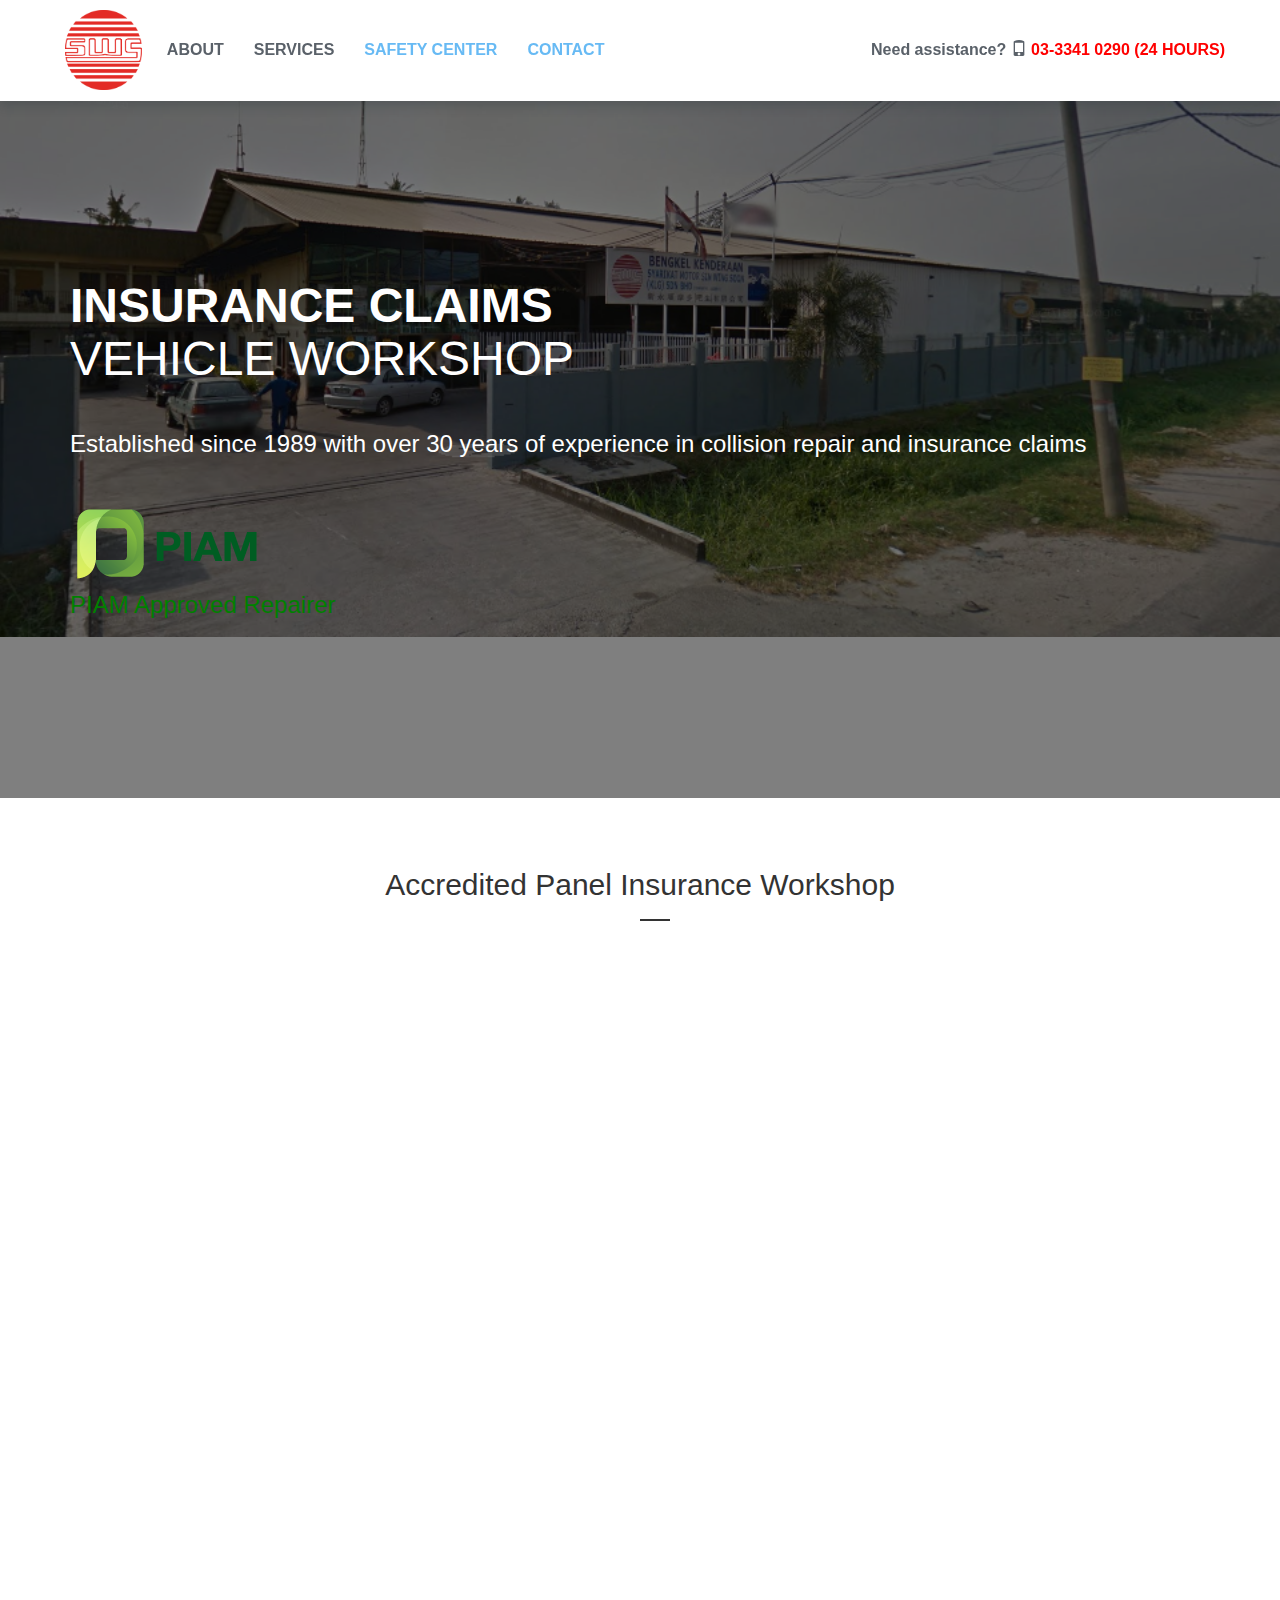
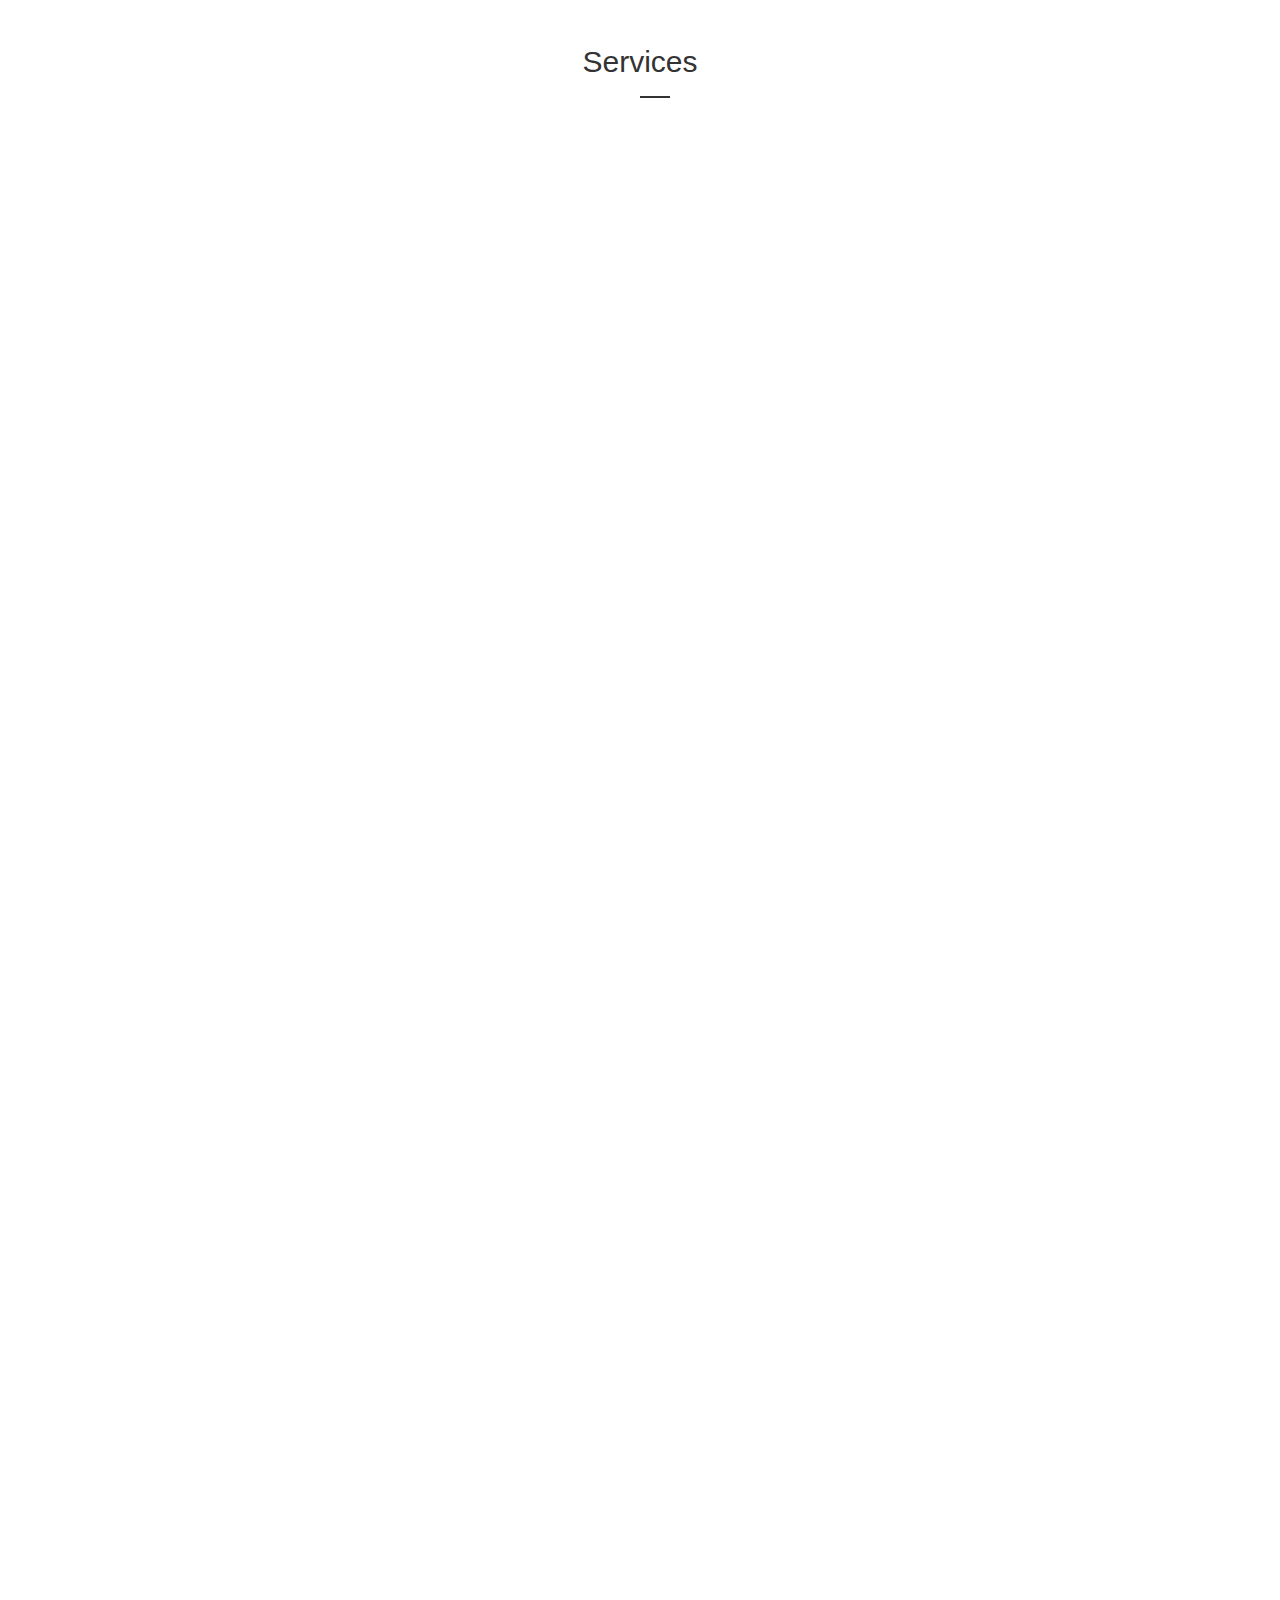
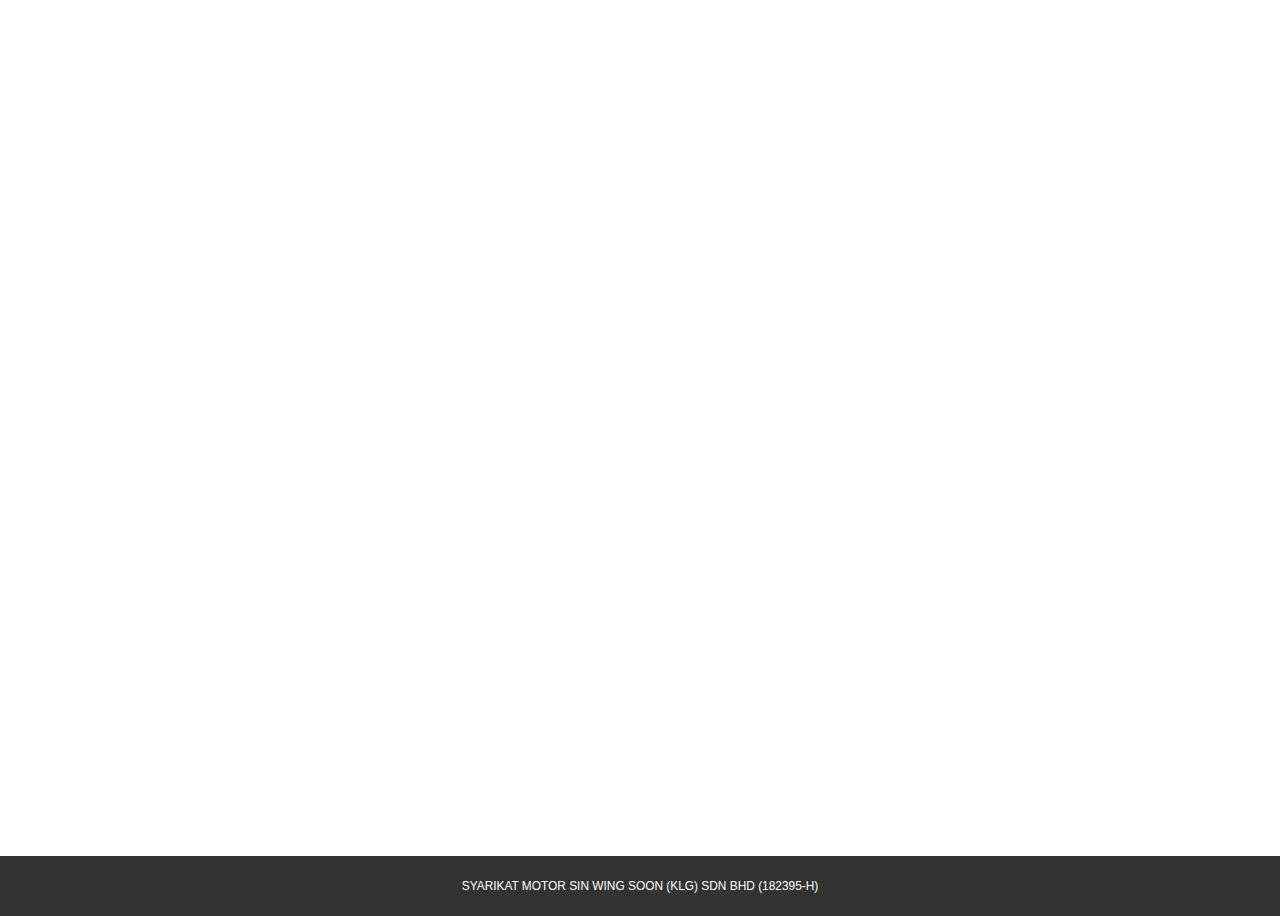
<file: index.html>
<!DOCTYPE html>
<html lang="en">
  <head>
    <meta charset="utf-8">
    <meta name="viewport" content="width=device-width, initial-scale=1">
    
    <title>SWS</title>
    <link rel="icon" href="img/swsicon.png">
    <link rel="stylesheet" href="https://cdnjs.cloudflare.com/ajax/libs/twitter-bootstrap/3.3.7/css/bootstrap.min.css"  >
    <link rel="stylesheet" href="css/Animate.css">
    <link rel="stylesheet" href="stylesheet.css">
  </head>
  <body>
    <nav class="navbar navbar-custom navbar-fixed-top">
      <div class="container">
        <div class="navbar-header">
          <a class="navbar-brand navbar-brand-custom" href="#">
            <img src="img/swsicon.png" alt="sws logo" class="sws-logo">
          </a>
          <button class="navbar-toggle" data-toggle="collapse" data-target="#expand">
            <span class="icon-bar"></span>
            <span class="icon-bar"></span>
            <span class="icon-bar"></span>
          </button>
        </div>
        <div class="navbar-collapse collapse" id="expand">
          <ul class="nav navbar-nav navbar-nav-custom">
            <li><a href="#about" class="link-a">ABOUT</a></li>
            <li><a href="#services" class="link-a">SERVICES</a></li>
            <li><a href="#" class="link-b">SAFETY CENTER</a></li>
            <li><a href="#contact" class="link-b">CONTACT</a></li>
          </ul>
          <p class="navbar-text navbar-right">Need assistance? <i class="glyphicon glyphicon-phone"></i><strong class="phone-number"> 03-3341 0290 (24 HOURS)</strong></p>
        </div>
      </div>
    </nav>
  
    <section class="about" id="about">
      <div class="about-darkening-canvas"></div>
      <div class="container">
        <h1 class="about-title wow fadeInDown" data-wow-delay="0.1s">INSURANCE CLAIMS<br><span class="thin">VEHICLE WORKSHOP</span></h1>
        <h4 class="about-description wow fadeInUp" data-wow-delay="0.1s">Established since 1989 with over 30 years of experience in collision repair and insurance claims</h4>
        <div class="wow fadeIn" data-wow-delay="0.1s">
          <img src="img/PIAM-logo-green1.png" alt="PIAM Logo" class="about-piam-img">
          <h4 class="about-piam">PIAM Approved Repairer</h4>
        </div>
      </div>
    </section>

    <section class="insurers">
      <h2 class="section-title">Accredited Panel Insurance Workshop</h2>
      <div class="container">
        <div class="row">
          <div class="col-md-10 col-md-offset-1 wow fadeIn" data-wow-delay="0.1s">
            <img src="img/panel-insurers.png" alt="panel-insurers" class="img-responsive">
          </div>
        </div>
      </div>
    </section>

    <section class="services clearfix" id="services"><!--use clearfix so margin won't collapse for h2 child below-->
      <h2 class="section-title">Services</h2>
      <div class="services-darkening-canvas"></div>
      <div class="container services-flex-container wow fadeIn" data-wow-delay="0.1s">
        <div class="services-flex-item">
          <img src="icon/contract.png" class="img-responsive">
          <p>Insurance Claims Services</p>
        </div>
        <div class="services-flex-item">
            <img src="icon/towed-car.png" class="img-responsive">
            <p>24 Hours Towing Services</p>
        </div>
        <div class="services-flex-item">
            <img src="icon/046-wrench.png" class="img-responsive">
            <p>Accident Crash Repair</p>
        </div>
        <div class="services-flex-item">
            <img src="icon/043-car-painting.png" class="img-responsive">
            <p>Full Body Repaint</p>
        </div>
        <div class="services-flex-item">
            <img src="icon/036-maintenance.png" class="img-responsive">
            <p>Vehicle Maintenance</p>
        </div>
        <div class="services-flex-item">
            <img src="icon/024-cross-wrench.png" class="img-responsive">
            <p>Panel Beating & Welding</p>
        </div>
        <div class="services-flex-item">
            <img src="icon/001-tire.png" class="img-responsive">
            <p>Tyre Balancing and Wheel Alignment</p>
        </div>
        <div class="services-flex-item">
            <img src="icon/008-lift.png" class="img-responsive">
            <p>Windscreen Replacement</p>
        </div>
        <div class="services-flex-item">
            <img src="icon/033-voltage.png" class="img-responsive">
            <p>Electrical Wiring</p>
        </div>
        <div class="services-flex-item">
            <img src="icon/017-car-door.png" class="img-responsive">
            <p>Spare Part Sales</p>
        </div>
      </div>
    </div>
    </section>

    <section class="contact" id="contact">
      <div class="container">
        <div class="row">
          <div class="col-sm-7 wow fadeInLeft" data-wow-delay="0.1s">
            <h3 class="section-title">Interactive Map</h3>
            <div class="embed-responsive embed-responsive-4by3 contact-map-container">
              <iframe class="contact-map embed-responsive-item" src="https://maps.google.com/maps?width=700&amp;height=440&amp;hl=en&amp;q=syarikat%20motor%20sin%20wing%20soon+(Title)&amp;ie=UTF8&amp;t=&amp;z=14&amp;iwloc=B&amp;output=embed"></iframe>
            </div>
          </div>
          <div class="col-sm-5 wow fadeInRight" data-wow-delay="0.1s">
            <h3 class="section-title">Contact Details</h3>
            <div class="row">
              <div class="col-xs-2 col-sm-3">
                <img src="img/swsicon.png" alt="sws logo" class="contact-logo">
              </div>
              <div class="col-xs-5 col-sm-9">
                <div class="row">
                  <div class="col-xs-12">
                    <img src="img/chinese.png" alt="SWS Chinese Name" class="img-responsive">
                  </div>
                  <div class="col-xs-12">
                      <h5><b>SYARIKAT MOTOR SIN WING SOON (KLG) SDN BHD</b></h5>
                  </div>
                </div>
              </div>
              <div class="col-xs-5 col-sm-offset-3 col-sm-9">
                <address class="contact-address">Lot 21233, Jalan Kampong Batu 3<br>
                  Jalan Kapar,  41400 Klang<br>Selangor Darul Ehsan.</address>
                  <p>Phone: <i class="glyphicon glyphicon-phone"></i> 03-3341 0290 (24 Hours)</p> 
                  <p>Email: <i class="glyphicon glyphicon-envelope"></i>claim@swsmotor.com.my</p> 
              </div>
            </div>
          </div>  
        </div>
        <div class="row">
          <div class="col-md-offset-3 col-md-6 wow fadeIn" data-wow-delay="0.1s">
            <h3 class="section-title">Contact Us!</h3>
            <iframe class="contact-form" src="https://docs.google.com/forms/d/e/1FAIpQLSejI8qYrvmxiAIIMhFhdnbCo1981H9VH0891x5pdLDWG-QGww/viewform?embedded=true">Loading...</iframe>
          </div>
        </div>
      </div>
      
    </section>
    
    <footer class="footer">
      <small>SYARIKAT MOTOR SIN WING SOON (KLG) SDN BHD (182395-H)</small>
    </footer>

    <script src="https://ajax.googleapis.com/ajax/libs/jquery/1.12.4/jquery.min.js"></script>
    <script src="https://cdnjs.cloudflare.com/ajax/libs/twitter-bootstrap/3.3.7/js/bootstrap.min.js"></script>
    <script src="js/WOW.js"></script>
    <script src="js/custom.js"></script>
  </body>
</html>
</file>
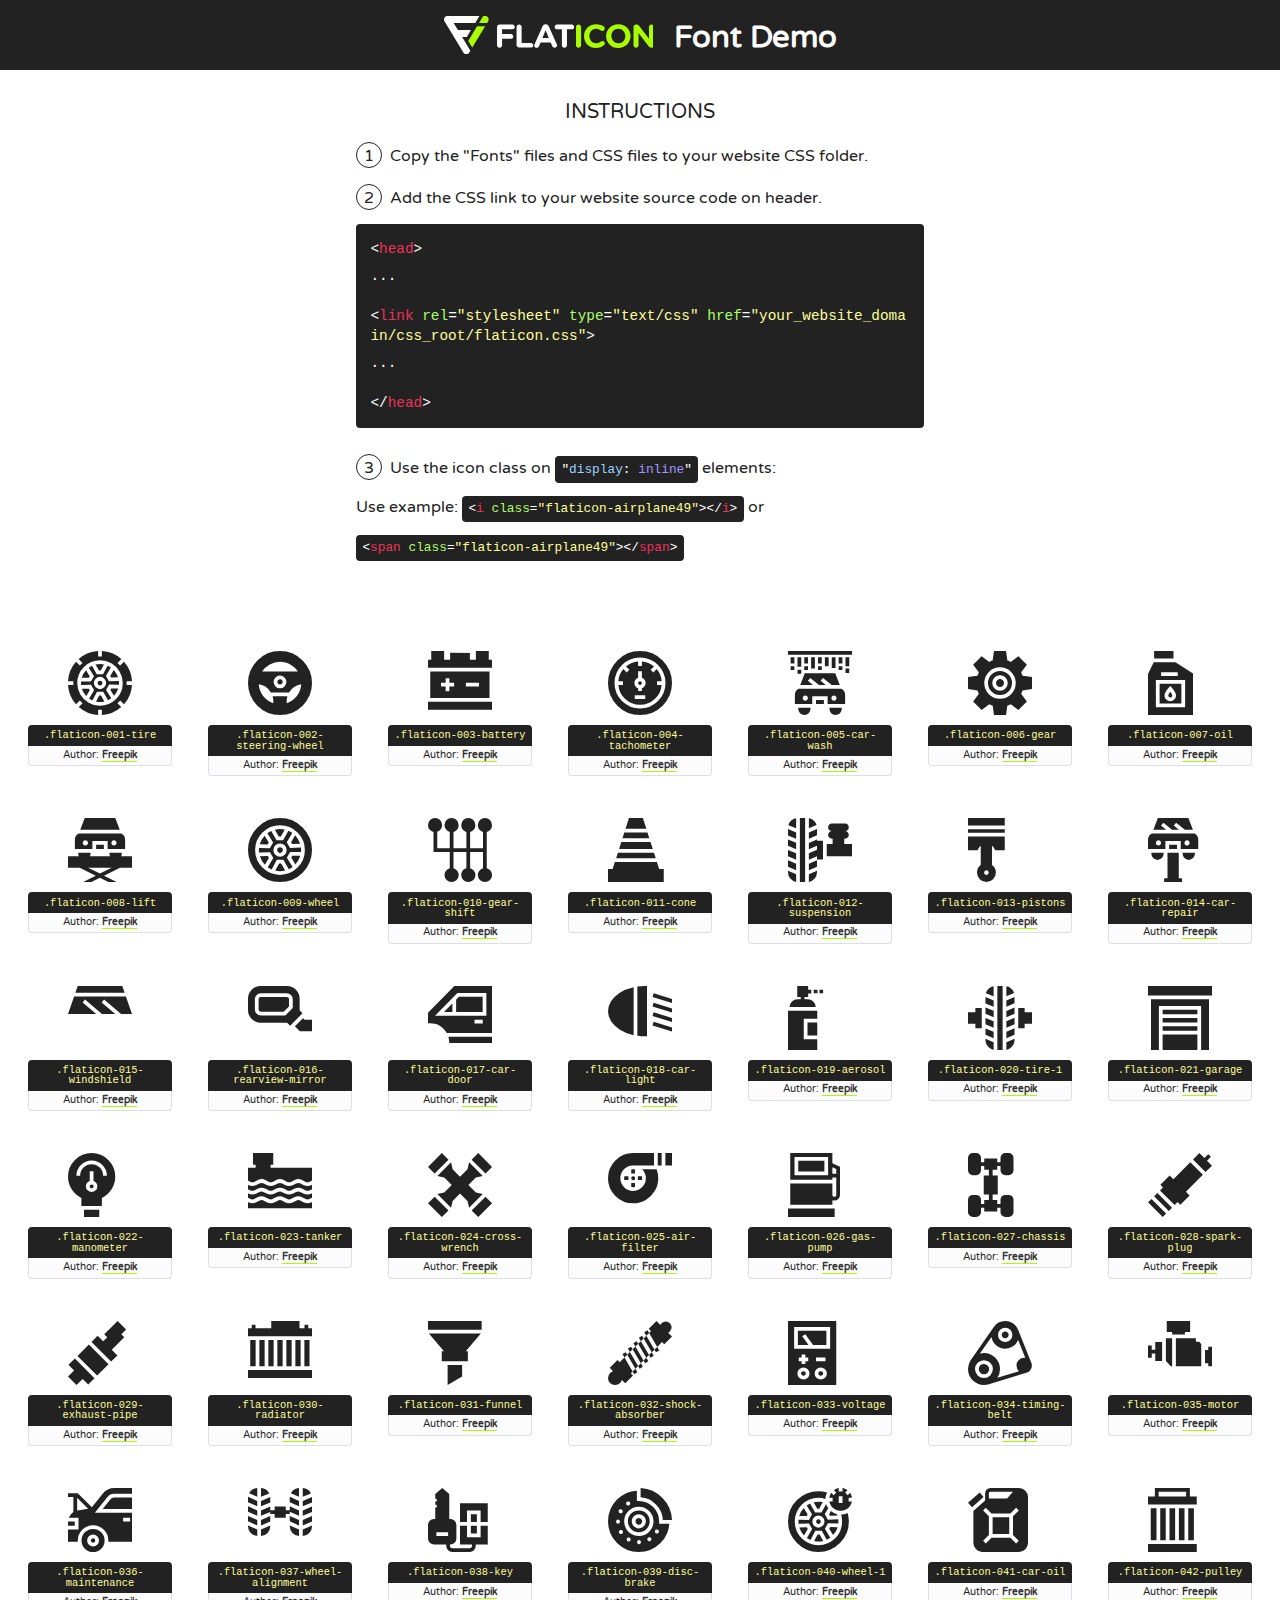
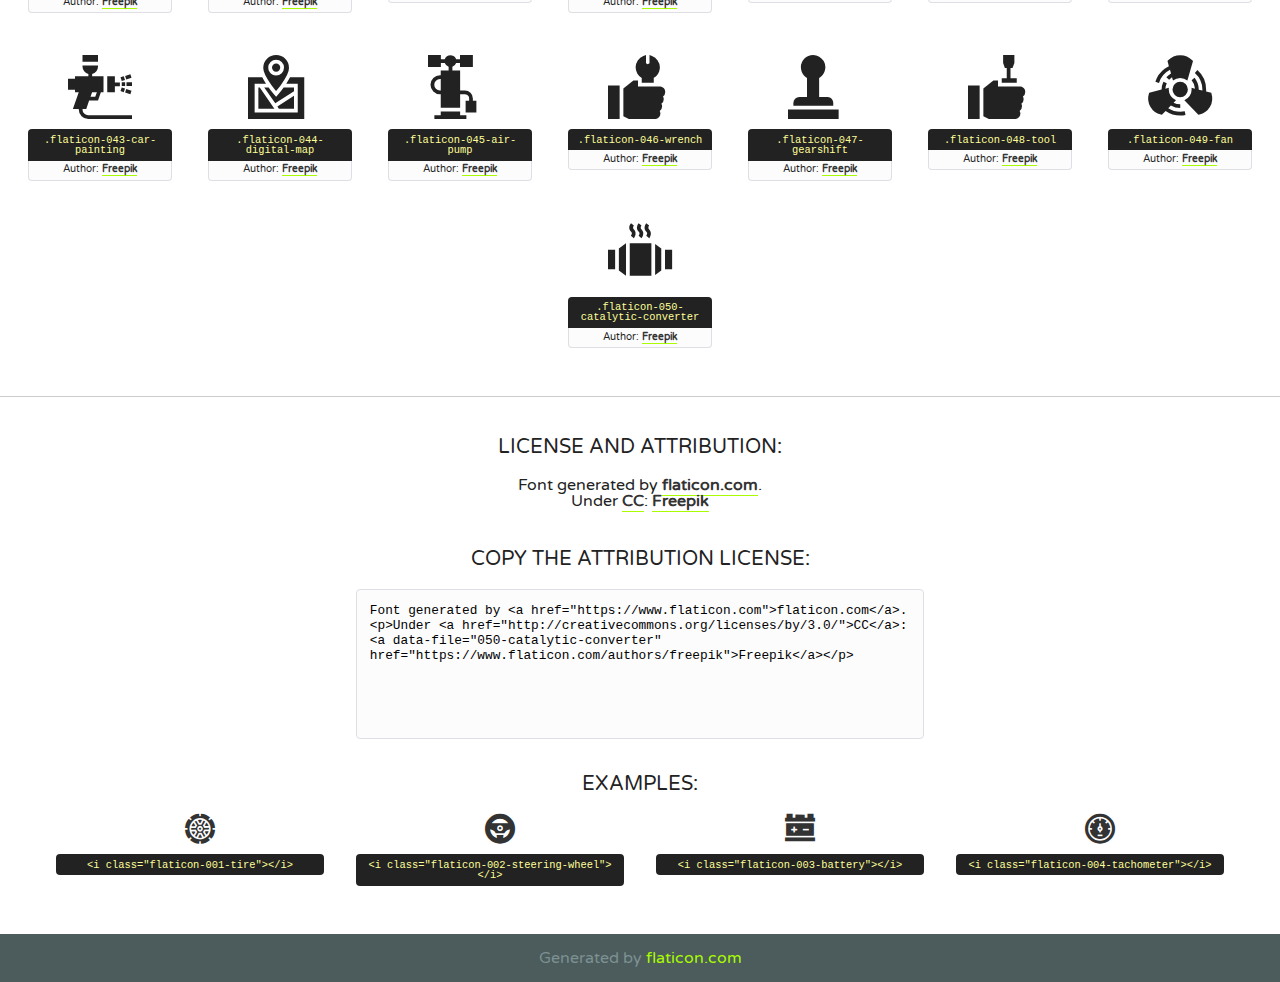
<file: icon/1179674-car-garage/font/flaticon.html>
<!DOCTYPE html>
<!--
  Flaticon icon font: Flaticon
  Creation date: 15/10/2018 09:20
-->
<html>
<!DOCTYPE html>
<html>

<head>
    <title>Flaticon WebFont</title>
    <link href="http://fonts.googleapis.com/css?family=Varela+Round" rel="stylesheet" type="text/css" />
    <link rel="stylesheet" type="text/css" href="flaticon.css">
    <meta charset="UTF-8">
    <style>
    html, body, div, span, applet, object, iframe,
    h1, h2, h3, h4, h5, h6, p, blockquote, pre,
    a, abbr, acronym, address, big, cite, code,
    del, dfn, em, img, ins, kbd, q, s, samp,
    small, strike, strong, sub, sup, tt, var,
    b, u, i, center,
    dl, dt, dd, ol, ul, li,
    fieldset, form, label, legend,
    table, caption, tbody, tfoot, thead, tr, th, td,
    article, aside, canvas, details, embed, 
    figure, figcaption, footer, header, hgroup, 
    menu, nav, output, ruby, section, summary,
    time, mark, audio, video {
        margin: 0;
        padding: 0;
        border: 0;
        font-size: 100%;
        font: inherit;
        vertical-align: baseline;
    }
    /* HTML5 display-role reset for older browsers */
    article, aside, details, figcaption, figure, 
    footer, header, hgroup, menu, nav, section {
        display: block;
    }
    body {
        line-height: 1;
    }
    ol, ul {
        list-style: none;
    }
    blockquote, q {
        quotes: none;
    }
    blockquote:before, blockquote:after,
    q:before, q:after {
        content: '';
        content: none;
    }
    table {
        border-collapse: collapse;
        border-spacing: 0;
    }
    body {
        font-family: 'Varela Round', Helvetica, Arial, sans-serif;
        font-size: 16px;
        color: #222;
    }
    a {
        color: #333;
        border-bottom: 1px solid #a9fd00;
        font-weight: bold;
        text-decoration: none;
    }
    * {
        -moz-box-sizing: border-box;
        -webkit-box-sizing: border-box;
        box-sizing: border-box;
        margin: 0;
        padding: 0;
    }
    [class^="flaticon-"]:before, [class*=" flaticon-"]:before, [class^="flaticon-"]:after, [class*=" flaticon-"]:after {
        font-family: Flaticon;
        font-size: 30px;
        font-style: normal;
        margin-left: 20px;
        color: #333;
    }
    .wrapper {
        max-width: 600px;
        margin: auto;
        padding: 0 1em;
    }
    .title {
        font-size: 1.25em;
        text-align: center;
        margin-bottom: 1em;
        text-transform: uppercase;
    }
    header {
        text-align: center;
        background-color: #222;
        color: #fff;
        padding: 1em;
    }
    header .logo {
        width: 210px;
        height: 38px;
        display: inline-block;
        vertical-align: middle;
        margin-right: 1em;
        border: none;
    }
    header strong {
        font-size: 1.95em;
        font-weight: bold;
        vertical-align: middle;
        margin-top: 5px;
        display: inline-block;
    }
    .demo {
        margin: 2em auto;
        line-height: 1.25em;
    }
    .demo ul li {
        margin-bottom: 1em;
    }
    .demo ul li .num {
        color: #222;
        border-radius: 20px;
        display: inline-block;
        width: 26px;
        padding: 3px;
        height: 26px;
        text-align: center;
        margin-right: 0.5em;
        border: 1px solid #222;
    }
    .demo ul li code {
        background-color: #222;
        border-radius: 4px;
        padding: 0.25em 0.5em;
        display: inline-block;
        color: #fff;
        font-family: Consolas,Monaco,Lucida Console,Liberation Mono,DejaVu Sans Mono,Bitstream Vera Sans Mono,Courier New, monospace;
        font-weight: lighter;
        margin-top: 1em;
        font-size: 0.8em;
        word-break: break-all;
    }
    .demo ul li code.big {
        padding: 1em;
        font-size: 0.9em;
    }
    .demo ul li code .red {
        color: #EF3159;
    }
    .demo ul li code .green {
        color: #ACFF65;
    }
    .demo ul li code .yellow {
        color: #FFFF99;
    }
    .demo ul li code .blue {
        color: #99D3FF;
    }
    .demo ul li code .purple {
        color: #A295FF;
    }
    .demo ul li code .dots {
        margin-top: 0.5em;
        display: block;
    }
    #glyphs {
        border-bottom: 1px solid #ccc;
        padding: 2em 0;
        text-align: center;
    }
    .glyph {
        display: inline-block;
        width: 9em;
        margin: 1em;
        text-align: center;
        vertical-align: top;
        background: #FFF;
    }
    .glyph .glyph-icon {
        padding: 10px;
        display: block;
        font-family:"Flaticon";
        font-size: 64px;
        line-height: 1;
    }
    .glyph .glyph-icon:before {
        font-size: 64px;
        color: #222;
        margin-left: 0;
    }
    .class-name {
        font-size: 0.65em;
        background-color: #222;
        color: #fff;
        border-radius: 4px 4px 0 0;
        padding: 0.5em;
        color: #FFFF99;
        font-family: Consolas,Monaco,Lucida Console,Liberation Mono,DejaVu Sans Mono,Bitstream Vera Sans Mono,Courier New, monospace;
    }
    .author-name {
        font-size: 0.6em;
        background-color: #fcfcfd;
        border: 1px solid #DEDEE4;
        border-top: 0;
        border-radius: 0 0 4px 4px;
        padding: 0.5em;
    }
    .class-name:last-child {
        font-size: 10px;
        color:#888;
    }
    .class-name:last-child a {
        font-size: 10px;
        color:#555;
    }
    .class-name:last-child a:hover {
        color:#a9fd00;
    }
    .glyph > input {
        display: block;
        width: 100px;
        margin: 5px auto;
        text-align: center;
        font-size: 12px;
        cursor: text;
    }
    .glyph > input.icon-input {
        font-family:"Flaticon";
        font-size: 16px;
        margin-bottom: 10px;
    }
    .attribution .title {
        margin-top: 2em;
    }
    .attribution textarea {
        background-color: #fcfcfd;
        padding: 1em;
        border: none;
        box-shadow: none;
        border: 1px solid #DEDEE4;
        border-radius: 4px;
        resize: none;
        width: 100%;
        height: 150px;
        font-size: 0.8em;
        font-family: Consolas,Monaco,Lucida Console,Liberation Mono,DejaVu Sans Mono,Bitstream Vera Sans Mono,Courier New, monospace;
        -webkit-appearance: none;
    }
    .iconsuse {
        margin: 2em auto;
        text-align: center;
        max-width: 1200px;
    }
    .iconsuse:after {
        content: '';
        display: table;
        clear: both;
    }
    .iconsuse .image {
        float: left;
        width: 25%;
        padding: 0 1em;
    }
    .iconsuse .image p {
        margin-bottom: 1em;
    }
    .iconsuse .image span {
        display: block;
        font-size: 0.65em;
        background-color: #222;
        color: #fff;
        border-radius: 4px;
        padding: 0.5em;
        color: #FFFF99;
        margin-top: 1em;
        font-family: Consolas,Monaco,Lucida Console,Liberation Mono,DejaVu Sans Mono,Bitstream Vera Sans Mono,Courier New, monospace;
    }
    #footer {
        text-align: center;
        background-color: #4C5B5C;
        color: #7c9192;
        padding: 1em;
    }
    #footer a {
        border: none;
        color: #a9fd00;
        font-weight: normal;
    }
    @media (max-width: 960px) {
        .iconsuse .image {
            width: 50%;
        }
    }
    @media (max-width: 560px) {
        .iconsuse .image {
            width: 100%;
        }
    }
    </style>
</head>

<body class="characters-off">

    <header>
        <a href="https://www.flaticon.com" target="_blank" class="logo">
            <svg version="1.1" xmlns="http://www.w3.org/2000/svg" xmlns:xlink="http://www.w3.org/1999/xlink" xmlns:a="http://ns.adobe.com/AdobeSVGViewerExtensions/3.0/" viewBox="0 0 560.875 102.036" enable-background="new 0 0 560.875 102.036" xml:space="preserve">
                <defs>
                </defs>
                <g>
                    <g class="letters">
                        <path fill="#ffffff" d="M141.596,29.675c0-3.777,2.985-6.767,6.764-6.767h34.438c3.426,0,6.15,2.728,6.15,6.15
                        c0,3.43-2.724,6.149-6.15,6.149h-27.674v13.091h23.719c3.429,0,6.151,2.724,6.151,6.15c0,3.43-2.723,6.149-6.151,6.149h-23.719
                        v17.574c0,3.773-2.986,6.761-6.764,6.761c-3.779,0-6.764-2.989-6.764-6.761V29.675z"></path>
                        <path fill="#ffffff" d="M193.844,29.149c0-3.781,2.985-6.767,6.764-6.767c3.776,0,6.763,2.985,6.763,6.767v42.957h25.039
                        c3.426,0,6.149,2.726,6.149,6.153c0,3.425-2.723,6.15-6.149,6.15h-31.802c-3.779,0-6.764-2.986-6.764-6.768V29.149z"></path>
                        <path fill="#ffffff" d="M241.891,75.71l21.438-48.407c1.492-3.341,4.215-5.357,7.906-5.357h0.792
                        c3.686,0,6.323,2.017,7.815,5.357l21.439,48.407c0.436,0.967,0.701,1.845,0.701,2.723c0,3.602-2.809,6.501-6.414,6.501
                        c-3.161,0-5.269-1.845-6.499-4.655l-4.132-9.661h-27.059l-4.301,10.102c-1.144,2.631-3.426,4.214-6.237,4.214
                        c-3.517,0-6.24-2.81-6.24-6.325C241.1,77.64,241.451,76.677,241.891,75.71z M279.932,58.666l-8.521-20.297l-8.526,20.297H279.932
                        z"></path>
                        <path fill="#ffffff" d="M314.864,35.387H301.86c-3.429,0-6.239-2.813-6.239-6.238c0-3.429,2.811-6.24,6.239-6.24h39.533
                        c3.426,0,6.237,2.811,6.237,6.24c0,3.425-2.811,6.238-6.237,6.238h-13.001v42.785c0,3.773-2.99,6.761-6.764,6.761
                        c-3.779,0-6.764-2.989-6.764-6.761V35.387z"></path>
                        <path fill="#A9FD00" d="M352.615,29.149c0-3.781,2.985-6.767,6.767-6.767c3.774,0,6.761,2.985,6.761,6.767v49.024
                        c0,3.773-2.987,6.761-6.761,6.761c-3.781,0-6.767-2.989-6.767-6.761V29.149z"></path>
                        <path fill="#A9FD00" d="M374.132,53.836v-0.179c0-17.481,13.178-31.801,32.065-31.801c9.22,0,15.459,2.458,20.557,6.238
                        c1.402,1.054,2.637,2.985,2.637,5.357c0,3.692-2.985,6.59-6.681,6.59c-1.845,0-3.071-0.702-4.044-1.319
                        c-3.776-2.813-7.729-4.393-12.562-4.393c-10.364,0-17.831,8.611-17.831,19.154v0.173c0,10.542,7.291,19.329,17.831,19.329
                        c5.715,0,9.492-1.756,13.359-4.834c1.049-0.874,2.458-1.491,4.039-1.491c3.429,0,6.325,2.813,6.325,6.236
                        c0,2.106-1.056,3.78-2.282,4.834c-5.539,4.834-12.036,7.733-21.878,7.733C387.572,85.464,374.132,71.493,374.132,53.836z"></path>
                        <path fill="#A9FD00" d="M433.009,53.836v-0.179c0-17.481,13.79-31.801,32.766-31.801c18.981,0,32.592,14.143,32.592,31.628v0.173
                        c0,17.483-13.785,31.807-32.769,31.807C446.625,85.464,433.009,71.32,433.009,53.836z M484.224,53.836v-0.179
                        c0-10.539-7.725-19.326-18.626-19.326c-10.893,0-18.449,8.611-18.449,19.154v0.173c0,10.542,7.73,19.329,18.626,19.329
                        C476.676,72.986,484.224,64.378,484.224,53.836z"></path>
                        <path fill="#A9FD00" d="M506.233,29.321c0-3.774,2.99-6.763,6.767-6.763h1.401c3.252,0,5.183,1.583,7.029,3.953l26.093,34.265
                        V29.059c0-3.692,2.99-6.677,6.681-6.677c3.683,0,6.671,2.985,6.671,6.677v48.934c0,3.78-2.987,6.765-6.764,6.765h-0.436
                        c-3.257,0-5.188-1.581-7.034-3.953l-27.056-35.492v32.944c0,3.687-2.985,6.676-6.678,6.676c-3.683,0-6.673-2.989-6.673-6.676
                        V29.321z"></path>
                    </g>
                    <g class="insignia">
                        <path fill="#ffffff" d="M48.372,56.137h12.517l11.156-18.537H37.186L25.688,18.539h57.825L94.668,0H9.271
                        C5.925,0,2.842,1.801,1.198,4.716c-1.644,2.907-1.593,6.482,0.134,9.343l50.38,83.501c1.678,2.781,4.689,4.476,7.938,4.476
                        c3.246,0,6.257-1.695,7.935-4.476l2.898-4.804L48.372,56.137z"></path>
                        <g class="i">
                            <path fill="#A9FD00" d="M93.575,18.539h0.031v0.004l21.652,0.004l2.705-4.488c1.727-2.861,1.778-6.436,0.133-9.343
                            C116.454,1.801,113.371,0,110.026,0h-5.294L93.575,18.539z"></path>
                            <polygon fill="#A9FD00" points="88.291,27.356 64.725,66.486 75.519,84.404 109.942,27.356"></polygon>
                        </g>
                    </g>
                </g>
            </svg>
        </a>
        <strong>Font Demo</strong>
    </header>


    <section class="demo wrapper">

        <p class="title">Instructions</p>

        <ul>
            <li>
                <span class="num">1</span>Copy the "Fonts" files and CSS files to your website CSS folder.
            </li>
            <li>
                <span class="num">2</span>Add the CSS link to your website source code on header.
                <code class="big">
                    &lt;<span class="red">head</span>&gt;
                    <br/><span class="dots">...</span>
                    <br/>&lt;<span class="red">link</span> <span class="green">rel</span>=<span class="yellow">"stylesheet"</span> <span class="green">type</span>=<span class="yellow">"text/css"</span> <span class="green">href</span>=<span class="yellow">"your_website_domain/css_root/flaticon.css"</span>&gt;
                    <br/><span class="dots">...</span>
                    <br/>&lt;/<span class="red">head</span>&gt;
                </code>
            </li>

            <li>
                <p>
                    <span class="num">3</span>Use the icon class on <code>"<span class="blue">display</span>:<span class="purple"> inline</span>"</code> elements:
                    <br />
                    Use example: <code>&lt;<span class="red">i</span> <span class="green">class</span>=<span class="yellow">&quot;flaticon-airplane49&quot;</span>&gt;&lt;/<span class="red">i</span>&gt;</code> or <code>&lt;<span class="red">span</span> <span class="green">class</span>=<span class="yellow">&quot;flaticon-airplane49&quot;</span>&gt;&lt;/<span class="red">span</span>&gt;</code>
            </li>
        </ul>

    </section>




   <section id="glyphs">          
    
      
        <div class="glyph"><div class="glyph-icon flaticon-001-tire"></div>
            <div class="class-name">.flaticon-001-tire</div>
            <div class="author-name">Author: <a data-file="001-tire" href="https://www.flaticon.com/authors/freepik">Freepik</a> </div> 
        </div>        
        
        <div class="glyph"><div class="glyph-icon flaticon-002-steering-wheel"></div>
            <div class="class-name">.flaticon-002-steering-wheel</div>
            <div class="author-name">Author: <a data-file="002-steering-wheel" href="https://www.flaticon.com/authors/freepik">Freepik</a> </div> 
        </div>        
        
        <div class="glyph"><div class="glyph-icon flaticon-003-battery"></div>
            <div class="class-name">.flaticon-003-battery</div>
            <div class="author-name">Author: <a data-file="003-battery" href="https://www.flaticon.com/authors/freepik">Freepik</a> </div> 
        </div>        
        
        <div class="glyph"><div class="glyph-icon flaticon-004-tachometer"></div>
            <div class="class-name">.flaticon-004-tachometer</div>
            <div class="author-name">Author: <a data-file="004-tachometer" href="https://www.flaticon.com/authors/freepik">Freepik</a> </div> 
        </div>        
        
        <div class="glyph"><div class="glyph-icon flaticon-005-car-wash"></div>
            <div class="class-name">.flaticon-005-car-wash</div>
            <div class="author-name">Author: <a data-file="005-car-wash" href="https://www.flaticon.com/authors/freepik">Freepik</a> </div> 
        </div>        
        
        <div class="glyph"><div class="glyph-icon flaticon-006-gear"></div>
            <div class="class-name">.flaticon-006-gear</div>
            <div class="author-name">Author: <a data-file="006-gear" href="https://www.flaticon.com/authors/freepik">Freepik</a> </div> 
        </div>        
        
        <div class="glyph"><div class="glyph-icon flaticon-007-oil"></div>
            <div class="class-name">.flaticon-007-oil</div>
            <div class="author-name">Author: <a data-file="007-oil" href="https://www.flaticon.com/authors/freepik">Freepik</a> </div> 
        </div>        
        
        <div class="glyph"><div class="glyph-icon flaticon-008-lift"></div>
            <div class="class-name">.flaticon-008-lift</div>
            <div class="author-name">Author: <a data-file="008-lift" href="https://www.flaticon.com/authors/freepik">Freepik</a> </div> 
        </div>        
        
        <div class="glyph"><div class="glyph-icon flaticon-009-wheel"></div>
            <div class="class-name">.flaticon-009-wheel</div>
            <div class="author-name">Author: <a data-file="009-wheel" href="https://www.flaticon.com/authors/freepik">Freepik</a> </div> 
        </div>        
        
        <div class="glyph"><div class="glyph-icon flaticon-010-gear-shift"></div>
            <div class="class-name">.flaticon-010-gear-shift</div>
            <div class="author-name">Author: <a data-file="010-gear-shift" href="https://www.flaticon.com/authors/freepik">Freepik</a> </div> 
        </div>        
        
        <div class="glyph"><div class="glyph-icon flaticon-011-cone"></div>
            <div class="class-name">.flaticon-011-cone</div>
            <div class="author-name">Author: <a data-file="011-cone" href="https://www.flaticon.com/authors/freepik">Freepik</a> </div> 
        </div>        
        
        <div class="glyph"><div class="glyph-icon flaticon-012-suspension"></div>
            <div class="class-name">.flaticon-012-suspension</div>
            <div class="author-name">Author: <a data-file="012-suspension" href="https://www.flaticon.com/authors/freepik">Freepik</a> </div> 
        </div>        
        
        <div class="glyph"><div class="glyph-icon flaticon-013-pistons"></div>
            <div class="class-name">.flaticon-013-pistons</div>
            <div class="author-name">Author: <a data-file="013-pistons" href="https://www.flaticon.com/authors/freepik">Freepik</a> </div> 
        </div>        
        
        <div class="glyph"><div class="glyph-icon flaticon-014-car-repair"></div>
            <div class="class-name">.flaticon-014-car-repair</div>
            <div class="author-name">Author: <a data-file="014-car-repair" href="https://www.flaticon.com/authors/freepik">Freepik</a> </div> 
        </div>        
        
        <div class="glyph"><div class="glyph-icon flaticon-015-windshield"></div>
            <div class="class-name">.flaticon-015-windshield</div>
            <div class="author-name">Author: <a data-file="015-windshield" href="https://www.flaticon.com/authors/freepik">Freepik</a> </div> 
        </div>        
        
        <div class="glyph"><div class="glyph-icon flaticon-016-rearview-mirror"></div>
            <div class="class-name">.flaticon-016-rearview-mirror</div>
            <div class="author-name">Author: <a data-file="016-rearview-mirror" href="https://www.flaticon.com/authors/freepik">Freepik</a> </div> 
        </div>        
        
        <div class="glyph"><div class="glyph-icon flaticon-017-car-door"></div>
            <div class="class-name">.flaticon-017-car-door</div>
            <div class="author-name">Author: <a data-file="017-car-door" href="https://www.flaticon.com/authors/freepik">Freepik</a> </div> 
        </div>        
        
        <div class="glyph"><div class="glyph-icon flaticon-018-car-light"></div>
            <div class="class-name">.flaticon-018-car-light</div>
            <div class="author-name">Author: <a data-file="018-car-light" href="https://www.flaticon.com/authors/freepik">Freepik</a> </div> 
        </div>        
        
        <div class="glyph"><div class="glyph-icon flaticon-019-aerosol"></div>
            <div class="class-name">.flaticon-019-aerosol</div>
            <div class="author-name">Author: <a data-file="019-aerosol" href="https://www.flaticon.com/authors/freepik">Freepik</a> </div> 
        </div>        
        
        <div class="glyph"><div class="glyph-icon flaticon-020-tire-1"></div>
            <div class="class-name">.flaticon-020-tire-1</div>
            <div class="author-name">Author: <a data-file="020-tire-1" href="https://www.flaticon.com/authors/freepik">Freepik</a> </div> 
        </div>        
        
        <div class="glyph"><div class="glyph-icon flaticon-021-garage"></div>
            <div class="class-name">.flaticon-021-garage</div>
            <div class="author-name">Author: <a data-file="021-garage" href="https://www.flaticon.com/authors/freepik">Freepik</a> </div> 
        </div>        
        
        <div class="glyph"><div class="glyph-icon flaticon-022-manometer"></div>
            <div class="class-name">.flaticon-022-manometer</div>
            <div class="author-name">Author: <a data-file="022-manometer" href="https://www.flaticon.com/authors/freepik">Freepik</a> </div> 
        </div>        
        
        <div class="glyph"><div class="glyph-icon flaticon-023-tanker"></div>
            <div class="class-name">.flaticon-023-tanker</div>
            <div class="author-name">Author: <a data-file="023-tanker" href="https://www.flaticon.com/authors/freepik">Freepik</a> </div> 
        </div>        
        
        <div class="glyph"><div class="glyph-icon flaticon-024-cross-wrench"></div>
            <div class="class-name">.flaticon-024-cross-wrench</div>
            <div class="author-name">Author: <a data-file="024-cross-wrench" href="https://www.flaticon.com/authors/freepik">Freepik</a> </div> 
        </div>        
        
        <div class="glyph"><div class="glyph-icon flaticon-025-air-filter"></div>
            <div class="class-name">.flaticon-025-air-filter</div>
            <div class="author-name">Author: <a data-file="025-air-filter" href="https://www.flaticon.com/authors/freepik">Freepik</a> </div> 
        </div>        
        
        <div class="glyph"><div class="glyph-icon flaticon-026-gas-pump"></div>
            <div class="class-name">.flaticon-026-gas-pump</div>
            <div class="author-name">Author: <a data-file="026-gas-pump" href="https://www.flaticon.com/authors/freepik">Freepik</a> </div> 
        </div>        
        
        <div class="glyph"><div class="glyph-icon flaticon-027-chassis"></div>
            <div class="class-name">.flaticon-027-chassis</div>
            <div class="author-name">Author: <a data-file="027-chassis" href="https://www.flaticon.com/authors/freepik">Freepik</a> </div> 
        </div>        
        
        <div class="glyph"><div class="glyph-icon flaticon-028-spark-plug"></div>
            <div class="class-name">.flaticon-028-spark-plug</div>
            <div class="author-name">Author: <a data-file="028-spark-plug" href="https://www.flaticon.com/authors/freepik">Freepik</a> </div> 
        </div>        
        
        <div class="glyph"><div class="glyph-icon flaticon-029-exhaust-pipe"></div>
            <div class="class-name">.flaticon-029-exhaust-pipe</div>
            <div class="author-name">Author: <a data-file="029-exhaust-pipe" href="https://www.flaticon.com/authors/freepik">Freepik</a> </div> 
        </div>        
        
        <div class="glyph"><div class="glyph-icon flaticon-030-radiator"></div>
            <div class="class-name">.flaticon-030-radiator</div>
            <div class="author-name">Author: <a data-file="030-radiator" href="https://www.flaticon.com/authors/freepik">Freepik</a> </div> 
        </div>        
        
        <div class="glyph"><div class="glyph-icon flaticon-031-funnel"></div>
            <div class="class-name">.flaticon-031-funnel</div>
            <div class="author-name">Author: <a data-file="031-funnel" href="https://www.flaticon.com/authors/freepik">Freepik</a> </div> 
        </div>        
        
        <div class="glyph"><div class="glyph-icon flaticon-032-shock-absorber"></div>
            <div class="class-name">.flaticon-032-shock-absorber</div>
            <div class="author-name">Author: <a data-file="032-shock-absorber" href="https://www.flaticon.com/authors/freepik">Freepik</a> </div> 
        </div>        
        
        <div class="glyph"><div class="glyph-icon flaticon-033-voltage"></div>
            <div class="class-name">.flaticon-033-voltage</div>
            <div class="author-name">Author: <a data-file="033-voltage" href="https://www.flaticon.com/authors/freepik">Freepik</a> </div> 
        </div>        
        
        <div class="glyph"><div class="glyph-icon flaticon-034-timing-belt"></div>
            <div class="class-name">.flaticon-034-timing-belt</div>
            <div class="author-name">Author: <a data-file="034-timing-belt" href="https://www.flaticon.com/authors/freepik">Freepik</a> </div> 
        </div>        
        
        <div class="glyph"><div class="glyph-icon flaticon-035-motor"></div>
            <div class="class-name">.flaticon-035-motor</div>
            <div class="author-name">Author: <a data-file="035-motor" href="https://www.flaticon.com/authors/freepik">Freepik</a> </div> 
        </div>        
        
        <div class="glyph"><div class="glyph-icon flaticon-036-maintenance"></div>
            <div class="class-name">.flaticon-036-maintenance</div>
            <div class="author-name">Author: <a data-file="036-maintenance" href="https://www.flaticon.com/authors/freepik">Freepik</a> </div> 
        </div>        
        
        <div class="glyph"><div class="glyph-icon flaticon-037-wheel-alignment"></div>
            <div class="class-name">.flaticon-037-wheel-alignment</div>
            <div class="author-name">Author: <a data-file="037-wheel-alignment" href="https://www.flaticon.com/authors/freepik">Freepik</a> </div> 
        </div>        
        
        <div class="glyph"><div class="glyph-icon flaticon-038-key"></div>
            <div class="class-name">.flaticon-038-key</div>
            <div class="author-name">Author: <a data-file="038-key" href="https://www.flaticon.com/authors/freepik">Freepik</a> </div> 
        </div>        
        
        <div class="glyph"><div class="glyph-icon flaticon-039-disc-brake"></div>
            <div class="class-name">.flaticon-039-disc-brake</div>
            <div class="author-name">Author: <a data-file="039-disc-brake" href="https://www.flaticon.com/authors/freepik">Freepik</a> </div> 
        </div>        
        
        <div class="glyph"><div class="glyph-icon flaticon-040-wheel-1"></div>
            <div class="class-name">.flaticon-040-wheel-1</div>
            <div class="author-name">Author: <a data-file="040-wheel-1" href="https://www.flaticon.com/authors/freepik">Freepik</a> </div> 
        </div>        
        
        <div class="glyph"><div class="glyph-icon flaticon-041-car-oil"></div>
            <div class="class-name">.flaticon-041-car-oil</div>
            <div class="author-name">Author: <a data-file="041-car-oil" href="https://www.flaticon.com/authors/freepik">Freepik</a> </div> 
        </div>        
        
        <div class="glyph"><div class="glyph-icon flaticon-042-pulley"></div>
            <div class="class-name">.flaticon-042-pulley</div>
            <div class="author-name">Author: <a data-file="042-pulley" href="https://www.flaticon.com/authors/freepik">Freepik</a> </div> 
        </div>        
        
        <div class="glyph"><div class="glyph-icon flaticon-043-car-painting"></div>
            <div class="class-name">.flaticon-043-car-painting</div>
            <div class="author-name">Author: <a data-file="043-car-painting" href="https://www.flaticon.com/authors/freepik">Freepik</a> </div> 
        </div>        
        
        <div class="glyph"><div class="glyph-icon flaticon-044-digital-map"></div>
            <div class="class-name">.flaticon-044-digital-map</div>
            <div class="author-name">Author: <a data-file="044-digital-map" href="https://www.flaticon.com/authors/freepik">Freepik</a> </div> 
        </div>        
        
        <div class="glyph"><div class="glyph-icon flaticon-045-air-pump"></div>
            <div class="class-name">.flaticon-045-air-pump</div>
            <div class="author-name">Author: <a data-file="045-air-pump" href="https://www.flaticon.com/authors/freepik">Freepik</a> </div> 
        </div>        
        
        <div class="glyph"><div class="glyph-icon flaticon-046-wrench"></div>
            <div class="class-name">.flaticon-046-wrench</div>
            <div class="author-name">Author: <a data-file="046-wrench" href="https://www.flaticon.com/authors/freepik">Freepik</a> </div> 
        </div>        
        
        <div class="glyph"><div class="glyph-icon flaticon-047-gearshift"></div>
            <div class="class-name">.flaticon-047-gearshift</div>
            <div class="author-name">Author: <a data-file="047-gearshift" href="https://www.flaticon.com/authors/freepik">Freepik</a> </div> 
        </div>        
        
        <div class="glyph"><div class="glyph-icon flaticon-048-tool"></div>
            <div class="class-name">.flaticon-048-tool</div>
            <div class="author-name">Author: <a data-file="048-tool" href="https://www.flaticon.com/authors/freepik">Freepik</a> </div> 
        </div>        
        
        <div class="glyph"><div class="glyph-icon flaticon-049-fan"></div>
            <div class="class-name">.flaticon-049-fan</div>
            <div class="author-name">Author: <a data-file="049-fan" href="https://www.flaticon.com/authors/freepik">Freepik</a> </div> 
        </div>        
        
        <div class="glyph"><div class="glyph-icon flaticon-050-catalytic-converter"></div>
            <div class="class-name">.flaticon-050-catalytic-converter</div>
            <div class="author-name">Author: <a data-file="050-catalytic-converter" href="https://www.flaticon.com/authors/freepik">Freepik</a> </div> 
        </div>        
        

    </section>



    <section class="attribution wrapper"   style="text-align:center;">

      <div class="title">License and attribution:</div><div class="attrDiv">Font generated by <a href="https://www.flaticon.com">flaticon.com</a>. <div><p>Under <a href="http://creativecommons.org/licenses/by/3.0/">CC</a>: <a data-file="050-catalytic-converter" href="https://www.flaticon.com/authors/freepik">Freepik</a></p>  </div>
      </div>
      <div class="title">Copy the Attribution License:</div>

    <textarea onclick="this.focus();this.select();">Font generated by &lt;a href=&quot;https://www.flaticon.com&quot;&gt;flaticon.com&lt;/a&gt;. <p>Under <a href="http://creativecommons.org/licenses/by/3.0/">CC</a>: <a data-file="050-catalytic-converter" href="https://www.flaticon.com/authors/freepik">Freepik</a></p>  
     </textarea>

    </section>

    <section class="iconsuse">

          <div class="title">Examples:</div>            
             
            <div class="image">
                <p>
                    <i class="glyph-icon flaticon-001-tire"></i> 
                    <span>&lt;i class=&quot;flaticon-001-tire&quot;&gt;&lt;/i&gt;</span>
                </p>
            </div>
            
            <div class="image">
                <p>
                    <i class="glyph-icon flaticon-002-steering-wheel"></i> 
                    <span>&lt;i class=&quot;flaticon-002-steering-wheel&quot;&gt;&lt;/i&gt;</span>
                </p>
            </div>
            
            <div class="image">
                <p>
                    <i class="glyph-icon flaticon-003-battery"></i> 
                    <span>&lt;i class=&quot;flaticon-003-battery&quot;&gt;&lt;/i&gt;</span>
                </p>
            </div>
            
            <div class="image">
                <p>
                    <i class="glyph-icon flaticon-004-tachometer"></i> 
                    <span>&lt;i class=&quot;flaticon-004-tachometer&quot;&gt;&lt;/i&gt;</span>
                </p>
            </div>
                       
        </div>
                            
    </section>

<div id="footer">
    <div>Generated by <a href="https://www.flaticon.com">flaticon.com</a>
    </div>
</div>



</body>
</html>
</file>
<file: icon/1179674-car-garage/font/flaticon.css>
/*
  	Flaticon icon font: Flaticon
  	Creation date: 15/10/2018 09:20
  	*/

@font-face {
  font-family: "Flaticon";
  src: url("./Flaticon.eot");
  src: url("./Flaticon.eot?#iefix") format("embedded-opentype"),
       url("./Flaticon.woff") format("woff"),
       url("./Flaticon.ttf") format("truetype"),
       url("./Flaticon.svg#Flaticon") format("svg");
  font-weight: normal;
  font-style: normal;
}

@media screen and (-webkit-min-device-pixel-ratio:0) {
  @font-face {
    font-family: "Flaticon";
    src: url("./Flaticon.svg#Flaticon") format("svg");
  }
}

[class^="flaticon-"]:before, [class*=" flaticon-"]:before,
[class^="flaticon-"]:after, [class*=" flaticon-"]:after {   
  font-family: Flaticon;
        font-size: 20px;
font-style: normal;
margin-left: 20px;
}

.flaticon-001-tire:before { content: "\f100"; }
.flaticon-002-steering-wheel:before { content: "\f101"; }
.flaticon-003-battery:before { content: "\f102"; }
.flaticon-004-tachometer:before { content: "\f103"; }
.flaticon-005-car-wash:before { content: "\f104"; }
.flaticon-006-gear:before { content: "\f105"; }
.flaticon-007-oil:before { content: "\f106"; }
.flaticon-008-lift:before { content: "\f107"; }
.flaticon-009-wheel:before { content: "\f108"; }
.flaticon-010-gear-shift:before { content: "\f109"; }
.flaticon-011-cone:before { content: "\f10a"; }
.flaticon-012-suspension:before { content: "\f10b"; }
.flaticon-013-pistons:before { content: "\f10c"; }
.flaticon-014-car-repair:before { content: "\f10d"; }
.flaticon-015-windshield:before { content: "\f10e"; }
.flaticon-016-rearview-mirror:before { content: "\f10f"; }
.flaticon-017-car-door:before { content: "\f110"; }
.flaticon-018-car-light:before { content: "\f111"; }
.flaticon-019-aerosol:before { content: "\f112"; }
.flaticon-020-tire-1:before { content: "\f113"; }
.flaticon-021-garage:before { content: "\f114"; }
.flaticon-022-manometer:before { content: "\f115"; }
.flaticon-023-tanker:before { content: "\f116"; }
.flaticon-024-cross-wrench:before { content: "\f117"; }
.flaticon-025-air-filter:before { content: "\f118"; }
.flaticon-026-gas-pump:before { content: "\f119"; }
.flaticon-027-chassis:before { content: "\f11a"; }
.flaticon-028-spark-plug:before { content: "\f11b"; }
.flaticon-029-exhaust-pipe:before { content: "\f11c"; }
.flaticon-030-radiator:before { content: "\f11d"; }
.flaticon-031-funnel:before { content: "\f11e"; }
.flaticon-032-shock-absorber:before { content: "\f11f"; }
.flaticon-033-voltage:before { content: "\f120"; }
.flaticon-034-timing-belt:before { content: "\f121"; }
.flaticon-035-motor:before { content: "\f122"; }
.flaticon-036-maintenance:before { content: "\f123"; }
.flaticon-037-wheel-alignment:before { content: "\f124"; }
.flaticon-038-key:before { content: "\f125"; }
.flaticon-039-disc-brake:before { content: "\f126"; }
.flaticon-040-wheel-1:before { content: "\f127"; }
.flaticon-041-car-oil:before { content: "\f128"; }
.flaticon-042-pulley:before { content: "\f129"; }
.flaticon-043-car-painting:before { content: "\f12a"; }
.flaticon-044-digital-map:before { content: "\f12b"; }
.flaticon-045-air-pump:before { content: "\f12c"; }
.flaticon-046-wrench:before { content: "\f12d"; }
.flaticon-047-gearshift:before { content: "\f12e"; }
.flaticon-048-tool:before { content: "\f12f"; }
.flaticon-049-fan:before { content: "\f130"; }
.flaticon-050-catalytic-converter:before { content: "\f131"; }
</file>
<file: stylesheet.css>
body {
    position:relative;
    z-index:-3;
}

/*BOOTSTRAP NAVBAR OVERRIDES*/

.navbar-brand-custom {
    padding:5px 15px;
}

.sws-logo {
    height:40px;
}
.navbar-custom {
    background-color:white;
    box-shadow:0 5px 10px 0 rgba(36,50,56,0.25);
}
.navbar-custom .navbar-nav-custom>li>a {
    font-weight:700;
    transition:0.3s all ease;
}
.navbar-custom .navbar-nav-custom>li>a.link-a {
    color:#5A6169;
}
.navbar-custom .navbar-nav-custom>li>a.link-a:hover,
.navbar-custom .navbar-nav-custom>li>a.link-a:focus {
    color:#67baf4;
}
.navbar-custom .navbar-nav-custom>li>a.link-b {
    color:#67baf4;
}
.navbar-custom .navbar-nav-custom>li>a.link-b:hover,
.navbar-custom .navbar-nav-custom>li>a.link-b:focus {
    color:#5A6169;
}

.navbar-custom .navbar-toggle {
    border-color:#ddd
}
.navbar-custom .navbar-toggle:focus,
.navbar-custom .navbar-toggle:hover {
    border-color:#ddd;
    background-color:#ddd;
}
.navbar-custom .icon-bar {
    background-color:#888;
}
.navbar-text {
    color:#5A6169;
    font-weight:600;
}
.navbar-text>.phone-number {
    color:red;
    font-weight:800;
}

@media (min-width:768px) {
    .navbar-nav-custom>li>a,
    .navbar-text {
        line-height:70px;
        font-size:16px;
    }
    .navbar-nav-custom>li>a:focus,
    .navbar-nav-custom>li>a:hover {
        background-color:transparent;
    }
    .navbar-brand-custom {
        height:auto;
        padding:10px;
    }
    
    .sws-logo {
        height:80px;
    }
}

/*ABOUT*/
.about {
    margin-top:50px;
    background-image:url("img/swsfront.png");
    background-size:auto 100%;
    background-attachment: fixed;
    background-repeat:no-repeat;
    position:relative;
    z-index:-2;
}

.about-darkening-canvas {
    background-color:black;
    opacity:0.5;
    position:absolute;
    top:0;
    left:0;
    width:100%;
    height:100%;
    z-index:-1;
}

.about-title {
    font-size:36px;
    color:white;
    margin-top:10vh;
    font-weight:900;
}
.about-title>.thin {
    font-weight:100;
}
.about-description {
    font-size:18px;
    color:white;
    margin:5vh 0;
}
.about-piam-img {
    height:48px;
}
.about-piam {
    font-size:18px;
    color:green;
    margin-bottom:10vh;
}

@media (min-width:768px) {
    .about {
        margin-top:200px;
    }
    .about-title {
        margin-top:20vh;
        font-size:48px;
    }
    .about-description {
        font-size:24px;
    }
    .about-piam {
        font-size:24px;
    }
    .about-piam-img {
        height:auto;
    }
    .about-piam {
        margin-bottom:20vh;
    }
}

@media (min-width:1200px) {
    .about {
        margin-top:100px; 
        background-size:100%;
    }
}

/*INSURERS*/
.insurers {
    margin:30px 0;
}
.section-title {
    text-align:center;
    margin:70px 0;
    position:relative;
}
.section-title:after {
    content:"";
    position:absolute;
    margin:0 auto;
    width:30px;
    height:2px;
    left:50%;
    bottom:-20px;
    background-color:#333;
}

/*SERVICES*/
.services {
    background-image:url("img/office.jpg");
    background-size:auto 100%;
    background-attachment: fixed;
    background-repeat:no-repeat;
    position:relative;
    z-index:-2;
    
}
.services-darkening-canvas {
    background-color:white;
    opacity:0.7;
    position:absolute;
    top:0;
    left:0;
    width:100%;
    height:100%;
    z-index:-1;
}
.services-flex-container {
    display:flex;
    flex-wrap:wrap;
}
.services-flex-item {
    flex:0 1 100px;
    margin:20px 30px;
    width:100px;
}
.services-flex-item p {
    text-align:center;
    color:#5A6169;
    margin-top:10px;
    font-weight:700;
    font-size:16px;
}
@media (min-width:768px) {
    .services {
        background-size:100%;
    }
    .services-flex-item {
        margin:30px 40px;
    }
}

/*CONTACT*/
.contact {
    margin-bottom:70px;
}
.contact-map,
.contact-map-container {
    border-radius:20px;
    
}
.contact-map-container {
    box-shadow:0 5px 5px 3px rgba(0,0,0,0.2);
}
.contact-address {
    font-size:16px;
}
.contact-logo {
    width:55px;
    max-width:70px;
    margin:0 auto;
    display:block;
}

.contact-form {
    width:100%;
    height:891px;/*based on googleform*/
    border:none;
}

@media (min-width:768px) {
    .contact-address {
        margin-top:40px;
    }
    .contact-logo {
        width:auto;
    }
    
}
/*FOOTER*/
.footer {
    background-color:#333;
    color:white;
    text-align:center;
    font-weight:200;
    
}
.footer small {
    height:60px;
    display:block;
    line-height:60px;
}
</file>
